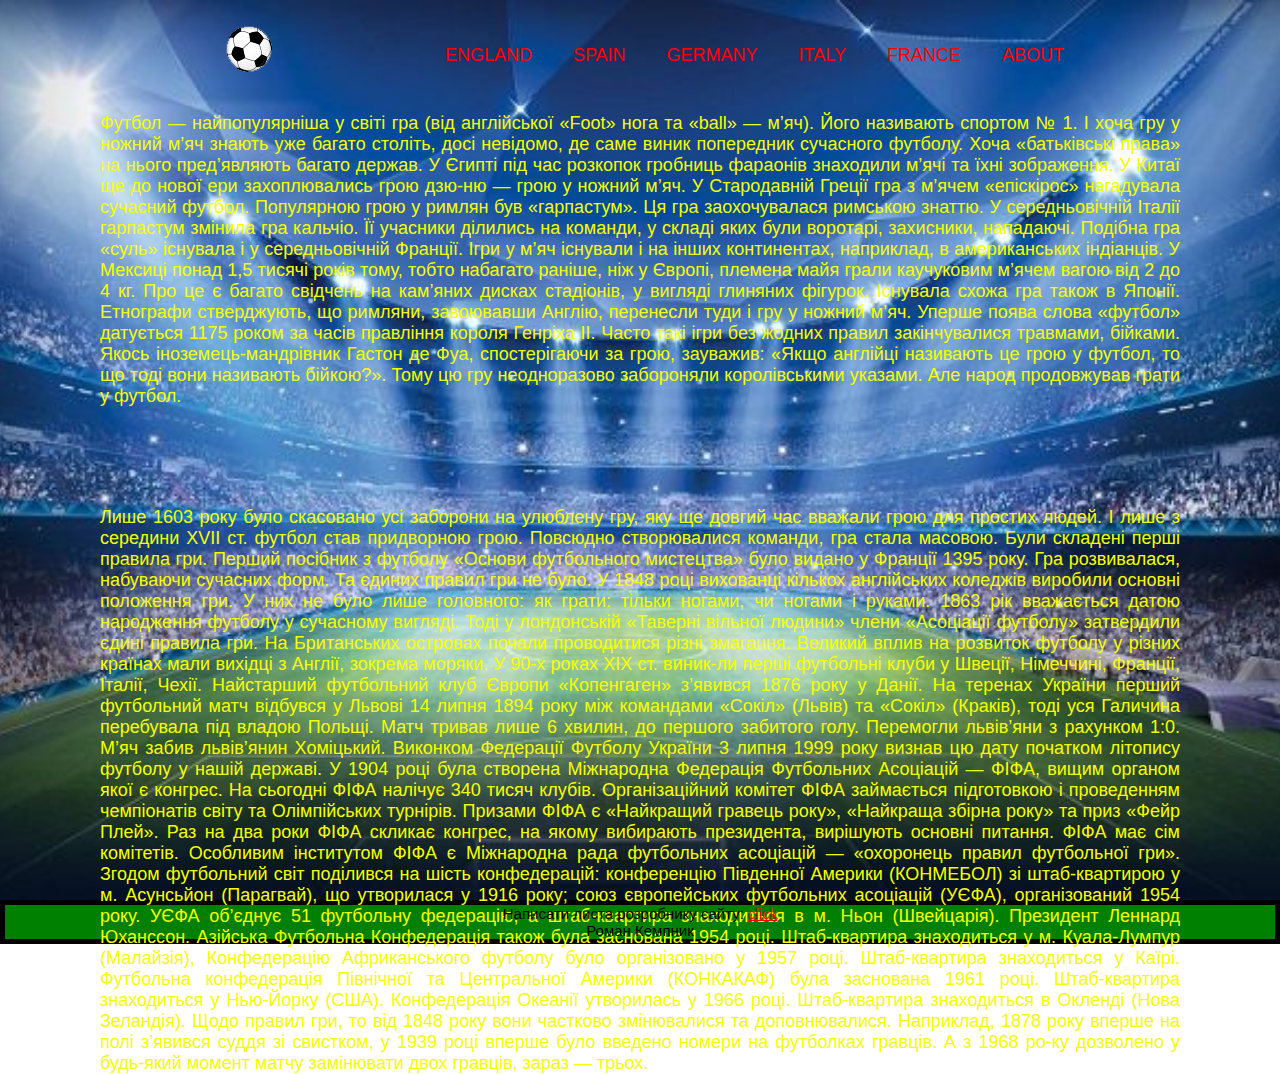
<file: index.html>
<!DOCTYPE html>
<html lang="en">
<head>
	<meta charset="UTF-8">
	<title>Football</title>
	<link rel="stylesheet" href="css/main.css">
  <link rel="icon" href="img/ball.png" type="images/png"
</head>
<body>


	<header>
		<div class="container">
			<div class="heading clearfix">
				<a href="https://uk.wikipedia.org/wiki/%D0%A4%D1%83%D1%82%D0%B1%D0%BE%D0%BB" target="blank"><img src="img/ball.png" class="logo"></a>
				<nav>
					<ul class="menu">
						<li>
							<a href="England.html">England</a>
						</li>
						<li>
							<a href="Spain.html">Spain</a>
						</li>
						<li>
							<a href="Germany.html">Germany</a>
						</li>
						<li>
							<a href="Italy.html">Italy</a>
						</li>
						<li>
							<a href="France.html">France</a>
						</li>
						<li>
							<a href="about.html">About</a>
						</li>
					</ul>
				</nav>
			</div>		
		</div>
		<div class="describe">
<p align="justify">Футбол — найпопулярніша у світі гра (від англійської «Foot» нога та «ball» — м’яч). Його називають спортом № 1. І хоча гру у ножний м’яч знають уже багато століть, досі невідомо, де саме виник попередник сучасного футболу. Хоча «батьківські права» на нього пред’являють багато держав. У Єгипті під час розкопок гробниць фараонів знаходили м’ячі та їхні зображення. У Китаї ще до нової ери захоплювались грою дзю-ню — грою у ножний м’яч. У Стародавній Греції гра з м’ячем «епіскірос» нагадувала сучасний футбол. Популярною грою у римлян був «гарпастум». Ця гра заохочувалася римською знаттю. У середньовічній Італії гарпастум змінила гра кальчіо. Її учасники ділились на команди, у складі яких були воротарі, захисники, нападаючі. Подібна гра «суль» існувала і у середньовічній Франції. Ігри у м’яч існували і на інших континентах, наприклад, в американських індіанців. У Мексиці понад 1,5 тисячі років тому, тобто набагато раніше, ніж у Європі, племена майя грали каучуковим м’ячем вагою від 2 до 4 кг. Про це є багато свідчень на кам’яних дисках стадіонів, у вигляді глиняних фігурок. Існувала схожа гра також в Японії. Етнографи стверджують, що римляни, завоювавши Англію, перенесли туди і гру у ножний м’яч. Уперше поява слова «футбол» датується 1175 роком за часів правління короля Генріха ІІ. Часто такі ігри без жодних правил закінчувалися травмами, бійками. Якось іноземець-мандрівник Гастон де Фуа, спостерігаючи за грою, зауважив: «Якщо англійці називають це грою у футбол, то що тоді вони називають бійкою?». Тому цю гру неодноразово забороняли королівськими указами. Але народ продовжував грати у футбол. </p>
<p align="justify">Лише 1603 року було скасовано усі заборони на улюблену гру, яку ще довгий час вважали грою для простих людей. І лише з середини XVII ст. футбол став придворною грою. Повсюдно створювалися команди, гра стала масовою. Були складені перші правила гри. Перший посібник з футболу «Основи футбольного мистецтва» було видано у Франції 1395 року. Гра розвивалася, набуваючи сучасних форм. Та єдиних правил гри не було. У 1848 році вихованці кількох англійських коледжів виробили основні положення гри. У них не було лише головного: як грати: тільки ногами, чи ногами і руками. 1863 рік вважається датою народження футболу у сучасному вигляді. Тоді у лондонській «Таверні вільної людини» члени «Асоціації футболу» затвердили єдині правила гри. На Британських островах почали проводитися різні змагання. Великий вплив на розвиток футболу у різних країнах мали вихідці з Англії, зокрема моряки. У 90-х роках ХІХ ст. виник-ли перші футбольні клуби у Швеції, Німеччині, Франції, Італії, Чехії. Найстарший футбольний клуб Європи «Копенгаген» з’явився 1876 року у Данії. На теренах України перший футбольний матч відбувся у Львові 14 липня 1894 року між командами «Сокіл» (Львів) та «Сокіл» (Краків), тоді уся Галичина перебувала під владою Польщі. Матч тривав лише 6 хвилин, до першого забитого голу. Перемогли львів’яни з рахунком 1:0. М’яч забив львів’янин Хоміцький. Виконком Федерації Футболу України 3 липня 1999 року визнав цю дату початком літопису футболу у нашій державі. У 1904 році була створена Міжнародна Федерація Футбольних Асоціацій — ФІФА, вищим органом якої є конгрес. На сьогодні ФІФА налічує 340 тисяч клубів. Організаційний комітет ФІФА займається підготовкою і проведенням чемпіонатів світу та Олімпійських турнірів. Призами ФІФА є «Найкращий гравець року», «Найкраща збірна року» та приз «Фейр Плей». Раз на два роки ФІФА скликає конгрес, на якому вибирають президента, вирішують основні питання. ФІФА має сім комітетів. Особливим інститутом ФІФА є Міжнародна рада футбольних асоціацій — «охоронець правил футбольної гри». Згодом футбольний світ поділився на шість конфедерацій: конференцію Південної Америки (КОНМЕБОЛ) зі штаб-квартирою у м. Асунсьйон (Парагвай), що утворилася у 1916 року; союз європейських футбольних асоціацій (УЄФА), організований 1954 року. УЄФА об’єднує 51 футбольну федерацію, а штаб-квартира знаходиться в м. Ньон (Швейцарія). Президент Леннард Юханссон. Азійська Футбольна Конфедерація також була заснована 1954 році. Штаб-квартира знаходиться у м. Куала-Лумпур (Малайзія), Конфедерацію Африканського футболу було організовано у 1957 році. Штаб-квартира знаходиться у Каїрі. Футбольна конфедерація Північної та Центральної Америки (КОНКАКАФ) була заснована 1961 році. Штаб-квартира знаходиться у Нью-Йорку (США). Конфедерація Океанії утворилась у 1966 році. Штаб-квартира знаходиться в Окленді (Нова Зеландія). Щодо правил гри, то від 1848 року вони частково змінювалися та доповнювалися. Наприклад, 1878 року вперше на полі з’явився суддя зі свистком, у 1939 році вперше було введено номери на футболках гравців. А з 1968 ро-ку дозволено у будь-який момент матчу замінювати двох гравців, зараз — трьох.</p>
      
	  </div class="describe">
	</header>
	<footer>
			<div class="end">
				<p img src="img/ball.png"> Написати листа розробнику сайту: <a href="mailto:kempa_@ukr.net">click</a></p>
				<p> Роман Кемпник </p>
			</div class="end">
		</div>
	</footer>
</body>
</html>
</file>
<file: css/main.css>
@media (min-width:500px){
body {
	font-family: Arial, sans-serif;
	padding: 0;
	margin: 0;
	color: #222222;
}

.clearfix:after {
	content:'';
	display: table;
	width: 100%;
	clear: both;
}

div {
	box-sizing: border-box;
}

header {
	background: url(../img/logo2.jpg) no-repeat center top / cover;
	
	height: 100vh;
}

.container {
	width: 930px;
	margin: 0 auto;
}


.logo {
  margin-left: 200px;
	margin-top: 25px;
	float: left;
}

nav {
	float: right;
	margin-top: 45px;
}

.menu {
	padding: 0;
	margin: 0;
	display: block;
}

.menu li {
	float: left;
	display: block;
	margin-right: 41px;
}

.menu a {
	text-decoration: none;
	text-transform: uppercase;
	font-size: 18px;
}

a{
	color: #ff0000
}



footer {
  background-color: green;
	border: 5px solid black;
    font-color:white;
}

.container p{
    margin-top: 50px;
    font-size: 15px;
    color: black;
}


.heroes{
  margin-left:-330px;
  height:500px;
  width:1600px;
  margin-top:100px;
}

.items{
  margin-left:0px;
  height:600px;
  width:1000px;
  margin-top:50px;
}


table{
	font-size: 18px;
	color: #46f900;
	border-color: yellow;
	text-transform: none;
	text-align: justify;
	margin-top: -60px;
}
p {
	font-size: 18px;
	color: yellow;
	text-transform: none;
	text-align: justify-right;
	margin: 100px;
}

.table p{
	margin:70px;
	font-size: 26px;
}

.clearfix img{
	margin-left: 50px;
}

.end p{
	margin: 0px;
	font-size: 15px;
    color: black;
	text-align: center;
}
.table img{
	margin: 0px;
	height:25px;
	width:30px;
}

.describe p{
	color: #f6ff00;
	margin-top: 40px;
}
}
</file>
